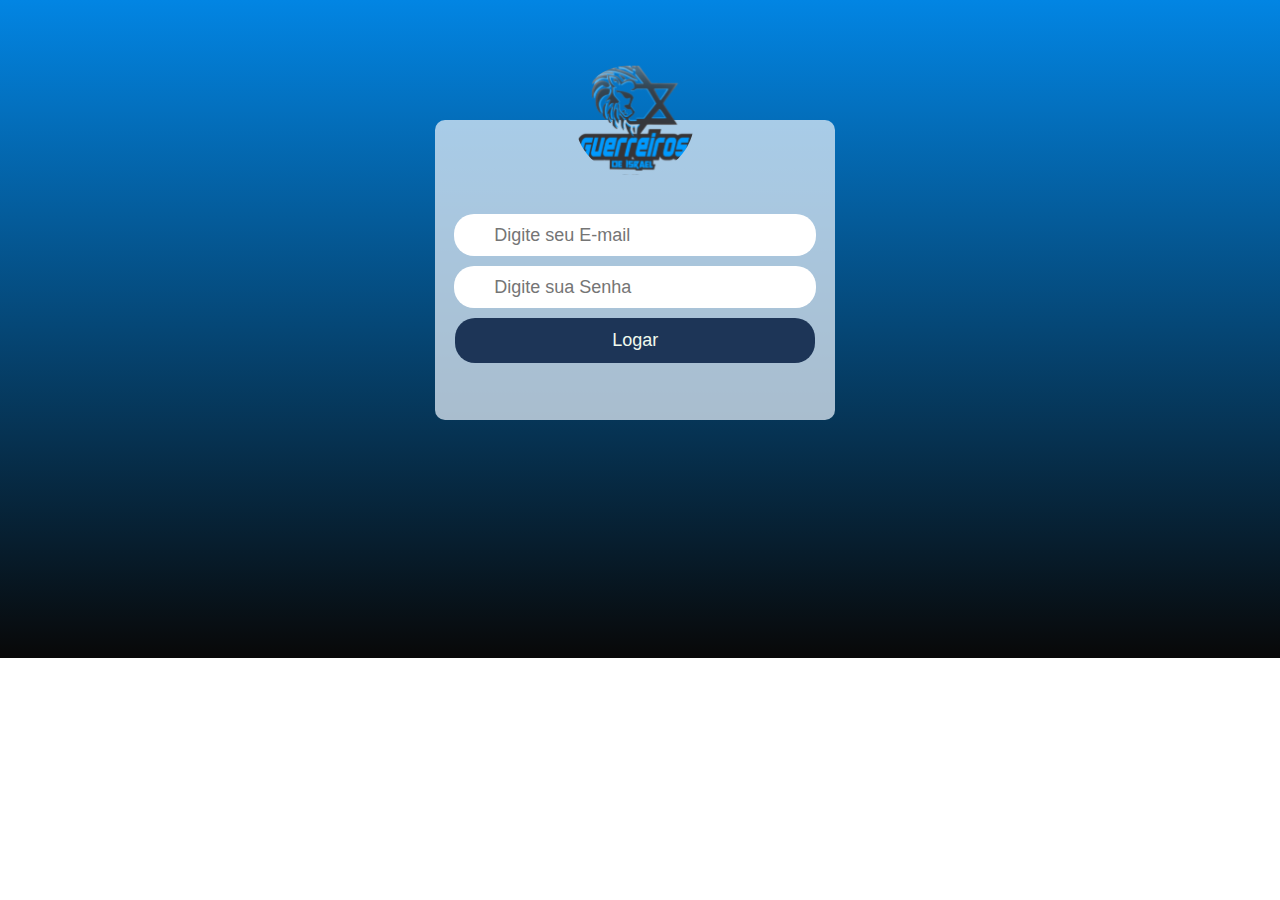
<file: login.html>
<!DOCTYPE html>
<html lang="pt-br">
<head>
    <meta charset="UTF-8">
    <meta http-equiv="X-UA-Compatible" content="IE=edge">
    <meta name="viewport" content="width=device-width, initial-scale=1.0">
    <link rel="stylesheet" href="stylelog.css">
</head>
<body>
    <div id="container">
        <img src="logo clube 3.svg" alt="">
            <form action="">
                <div>
                    <input class="login" type="text" name="email" id="email" placeholder="Digite seu E-mail">
                </div> 
                <div>
                    <input  class="login" type="password" name="senha" id="email" placeholder="Digite sua Senha">
                </div>
                <div>
                    <input class="botao" type="submit" value="Logar">
                </div> 



            </form>

    </div>
    
</body>
</html>
</file>
<file: stylelog.css>
body{
    font-family: "trebuchet MS",Arial, Helvetica, sans-serif;
    background: linear-gradient(180deg, #0285E3 0%, rgba(0, 0, 0, 0.97)100% )no-repeat top center;
    width: 98%;
    height: 530px;
}

#container{
    width: 400px;
    height: 300px;
    background-color: #e1ecf7be ;
    margin: 0 auto;
    margin-top: 120px;
    border-radius: 10px;
    text-align: center;
}

#container img{
    width: 120px;
    height: 120px;
    margin-top: -60px;
    margin-bottom: 30px;
    
}

input{
    height: 40px;
    width: 80%;
    font-size: 18px;
    margin-bottom: 10px;
    color: #fff;
    padding-left: 40px;
}

.login{
    border-radius: 20px;
    border: none;
    color: black;
}

input.botao{
    border: none;
    border-radius: 20px;
    color:#f1faee;
    cursor: pointer;
    background-color: #1d3557;
    padding: 5px 20px;
    width: 90%;
    height: 45px;
}

.botao:hover{
    color: #1d3557;
    background:#0285E3 ;

}
</file>
